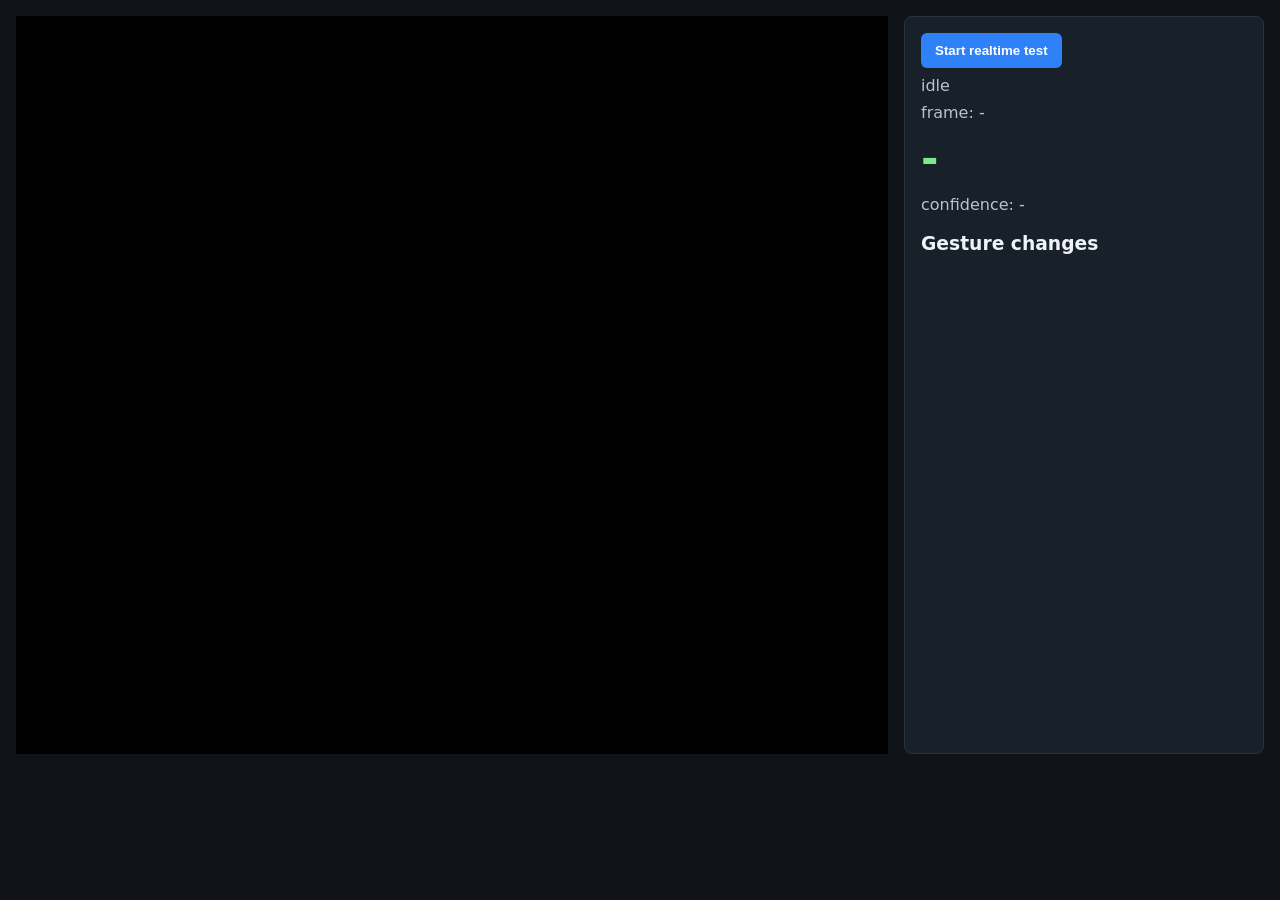
<file: .codex_tmp/browser_realtime_test/index.html>
<!doctype html>
<html lang="zh-CN">
<head>
  <meta charset="utf-8">
  <title>Police gesture realtime browser test</title>
  <style>
    body { margin: 0; font-family: system-ui, sans-serif; background: #101418; color: #eef3f8; }
    main { display: grid; grid-template-columns: 1fr 360px; gap: 16px; padding: 16px; }
    canvas { width: 100%; max-height: 82vh; background: #000; }
    section { background: #182029; border: 1px solid #2a3440; padding: 16px; border-radius: 8px; }
    #gesture { font-size: 42px; font-weight: 800; margin: 12px 0; color: #7ee787; }
    #confidence, #clock, #status { color: #b7c3cf; margin: 8px 0; }
    #events { max-height: 48vh; overflow: auto; padding: 0; list-style: none; }
    #events li { display: flex; justify-content: space-between; gap: 12px; padding: 8px 0; border-bottom: 1px solid #2a3440; }
    button { padding: 10px 14px; border: 0; border-radius: 6px; background: #2f81f7; color: white; font-weight: 700; cursor: pointer; }
  </style>
</head>
<body>
  <main>
    <canvas id="canvas" width="640" height="640"></canvas>
    <section>
      <button id="start">Start realtime test</button>
      <div id="status">idle</div>
      <div id="clock">frame: -</div>
      <div id="gesture">-</div>
      <div id="confidence">confidence: -</div>
      <h3>Gesture changes</h3>
      <ul id="events"></ul>
    </section>
  </main>
  <script>
    const canvas = document.getElementById('canvas');
    const ctx = canvas.getContext('2d');
    const gestureEl = document.getElementById('gesture');
    const confidenceEl = document.getElementById('confidence');
    const statusEl = document.getElementById('status');
    const clockEl = document.getElementById('clock');
    const eventsEl = document.getElementById('events');
    const totalFrames = 80;
    const sourceStartFrame = 250;
    const frameTimeoutMs = 3000;
    let ws;
    let frameIndex = 0;
    let lastGesture = null;
    let frameTimer = null;

    function frameUrl(i) {
      return `frames/frame_${String(i).padStart(3, '0')}.jpg`;
    }

    function addEvent(label) {
      const li = document.createElement('li');
      const absoluteFrame = sourceStartFrame + frameIndex;
      li.innerHTML = `<span>frame ${absoluteFrame}</span><strong>${label}</strong>`;
      eventsEl.prepend(li);
    }

    function connectSocket() {
      ws = new WebSocket('ws://127.0.0.1:8011/ws/stream/police');
      ws.onopen = () => {
        statusEl.textContent = 'connected, playing and recognizing';
        drawAndSend();
      };
      ws.onmessage = (event) => {
        if (frameTimer) {
          clearTimeout(frameTimer);
          frameTimer = null;
        }
        const msg = JSON.parse(event.data);
        if (msg.type !== 'result') {
          statusEl.textContent = msg.message || JSON.stringify(msg);
          return;
        }
        const data = msg.data;
        gestureEl.textContent = data.gesture_cn;
        confidenceEl.textContent = `confidence: ${(data.confidence * 100).toFixed(1)}%`;
        if (data.gesture !== lastGesture) {
          addEvent(data.gesture_cn);
          lastGesture = data.gesture;
        }
        frameIndex += 1;
        setTimeout(drawAndSend, 40);
      };
      ws.onerror = () => { statusEl.textContent = 'WebSocket error'; };
    }

    function drawAndSend() {
      if (frameIndex >= totalFrames) {
        statusEl.textContent = 'done';
        return;
      }
      if (!ws || ws.readyState !== WebSocket.OPEN) {
        statusEl.textContent = 'connecting';
        connectSocket();
        return;
      }

      const img = new Image();
      img.onload = () => {
        ctx.drawImage(img, 0, 0, canvas.width, canvas.height);
        const absoluteFrame = sourceStartFrame + frameIndex;
        clockEl.textContent = `frame: ${absoluteFrame}`;
        const data = canvas.toDataURL('image/jpeg', 0.82).split(',')[1];
        ws.send(JSON.stringify({ type: 'frame', data }));
        frameTimer = setTimeout(() => {
          statusEl.textContent = `frame ${absoluteFrame} timeout, reconnecting`;
          addEvent('timeout');
          frameIndex += 1;
          try { ws.close(); } catch (e) {}
          ws = null;
          setTimeout(drawAndSend, 40);
        }, frameTimeoutMs);
      };
      img.src = frameUrl(frameIndex);
    }

    document.getElementById('start').onclick = () => {
      eventsEl.innerHTML = '';
      frameIndex = 0;
      lastGesture = null;
      if (frameTimer) {
        clearTimeout(frameTimer);
        frameTimer = null;
      }
      if (ws) {
        try { ws.close(); } catch (e) {}
        ws = null;
      }
      statusEl.textContent = 'connecting';
      gestureEl.textContent = '-';
      confidenceEl.textContent = 'confidence: -';
      connectSocket();
    };
  </script>
</body>
</html>
</file>
